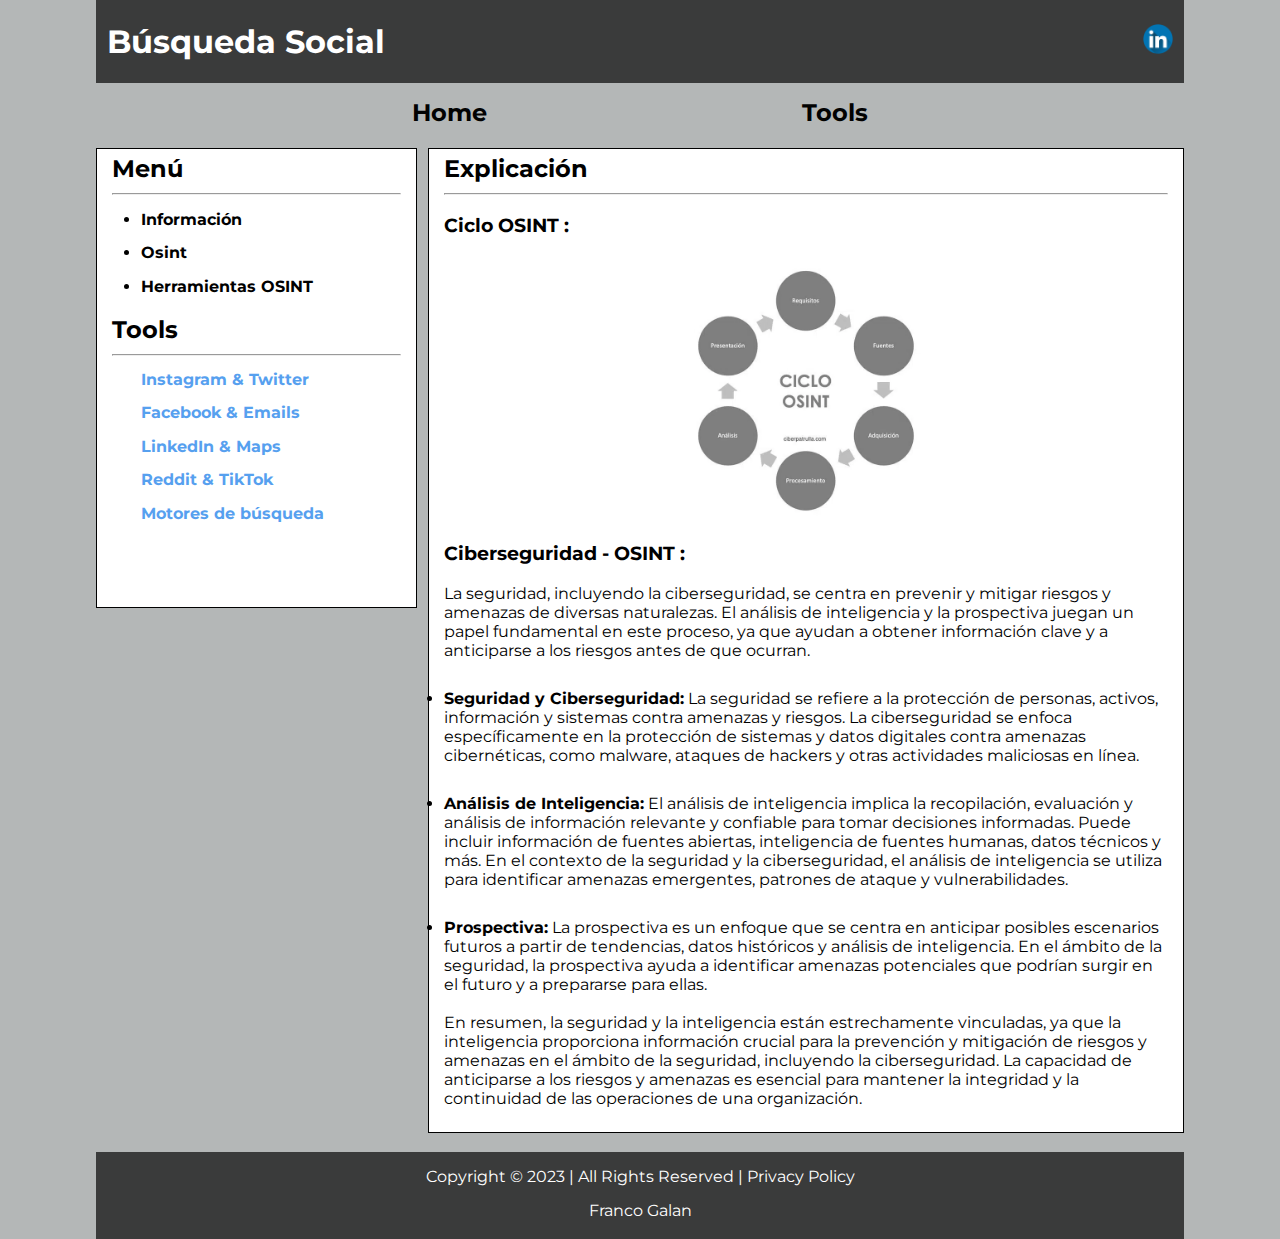
<file: index.html>
<!DOCTYPE html>
<html lang="en">
<head>
    <meta charset="UTF-8">
    <meta name="viewport" content="width=device-width, initial-scale=1.0">
    <link rel="stylesheet" href="src/style/style_index.css">
    <link rel="icon" type="image/jpg" href="src/img/favicon.jpg"/>
    <title>Home - Información OSINT (busqueda social)</title>
    <link rel="preconnect" href="https://fonts.googleapis.com">
<link rel="preconnect" href="https://fonts.gstatic.com" crossorigin>
<link href="https://fonts.googleapis.com/css2?family=Montserrat&display=swap" rel="stylesheet">
</head>
<body>
    <header class="cabecera">
        <h1>Búsqueda Social</h1> 
        <a href="https://www.linkedin.com/in/franco-galan-def/" target="_blank"><img src="src/img/linke.png" alt="LinkedIn"></a>
    
    </header>
    
    <main class="principal">
        <nav class="navegacion">
            <li class="navegacion__item"><a href="index.html">Home</a></li>
            <li class="navegacion__item"><a href="tools_ig_tw.html">Tools</a></li>
        </nav>
        <div class="divisor">
        <section class="indice">
            <h2 class="texto">Menú</h2><hr>
            <ul>
                <li><a href="index.html">Información</a></li>
                <li><a href="osint.html">Osint</a></li>
                <li><a href="herramientas.html">Herramientas OSINT</a></li>
            </ul><br>
            <h2 class="texto">Tools</h2><hr>
            <ul class="toolsMenu">
                <li><a href="tools_ig_tw.html">Instagram & Twitter</a></li>
                <li><a href="tools_fb_email.html">Facebook & Emails</a></li>
                <li><a href="tools_linkedin_maps.html">LinkedIn & Maps</a></li>
                <li><a href="tools_reddit_tiktok.html">Reddit & TikTok</a></li>
                <li><a href="tools_motor_busqueda.html">Motores de búsqueda</a></li><br>
            </ul>
        </section>
        <section class="contenido">
            <h2 class="texto">Explicación</h2><hr>
            <br>
            <h3>Ciclo OSINT :</h3><br>
            <img src="src/img/Fases-ciclo-de-inteligencia-OSINT.webp" alt="CicloOsint">
                <br>
            
                <h3>Ciberseguridad - OSINT :</h3>
                <br>
                <p>La seguridad, incluyendo la ciberseguridad, se centra en prevenir y mitigar riesgos y amenazas de diversas naturalezas. El análisis de inteligencia y la prospectiva juegan un papel fundamental en este proceso, ya que ayudan a obtener información clave y a anticiparse a los riesgos antes de que ocurran.</p>
                <br>
                <li><strong>Seguridad y Ciberseguridad:</strong> La seguridad se refiere a la protección de personas, activos, información y sistemas contra amenazas y riesgos. La ciberseguridad se enfoca específicamente en la protección de sistemas y datos digitales contra amenazas cibernéticas, como malware, ataques de hackers y otras actividades maliciosas en línea.</li>
                <br>
                <li><strong>Análisis de Inteligencia:</strong> El análisis de inteligencia implica la recopilación, evaluación y análisis de información relevante y confiable para tomar decisiones informadas. Puede incluir información de fuentes abiertas, inteligencia de fuentes humanas, datos técnicos y más. En el contexto de la seguridad y la ciberseguridad, el análisis de inteligencia se utiliza para identificar amenazas emergentes, patrones de ataque y vulnerabilidades.</li>
                <br>
                <li><strong>Prospectiva:</strong> La prospectiva es un enfoque que se centra en anticipar posibles escenarios futuros a partir de tendencias, datos históricos y análisis de inteligencia. En el ámbito de la seguridad, la prospectiva ayuda a identificar amenazas potenciales que podrían surgir en el futuro y a prepararse para ellas.</li>
                <br>
                <p>En resumen,  la seguridad y la inteligencia están estrechamente vinculadas, ya que la inteligencia proporciona información crucial para la prevención y mitigación de riesgos y amenazas en el ámbito de la seguridad, incluyendo la ciberseguridad. La capacidad de anticiparse a los riesgos y amenazas es esencial para mantener la integridad y la continuidad de las operaciones de una organización.</p>
            <br>
        </section>
        </div>
    </main>
    <br>
    <footer class="pie__pagina">
        <p>Copyright © 2023 | All Rights Reserved | Privacy Policy</p>
        <p>Franco Galan</p>
        <br>
    </footer>
</body>
</html>
</file>
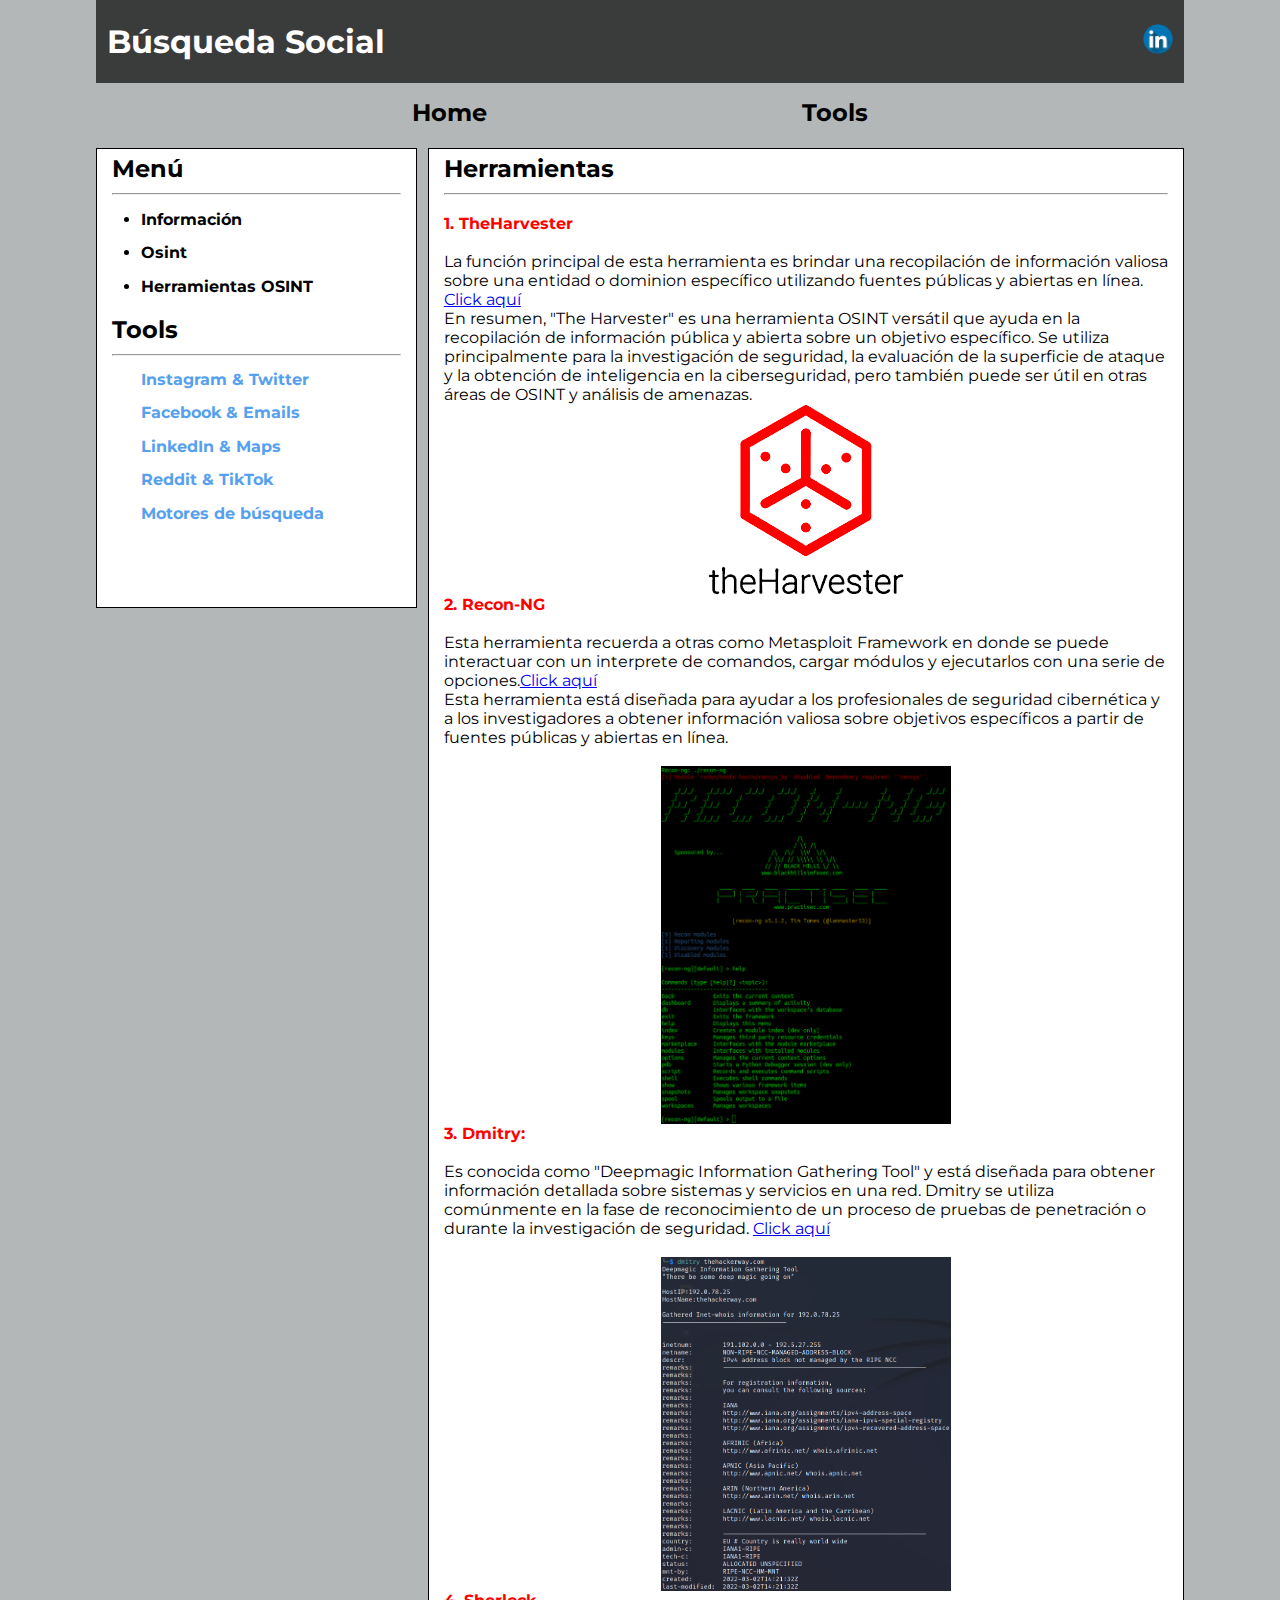
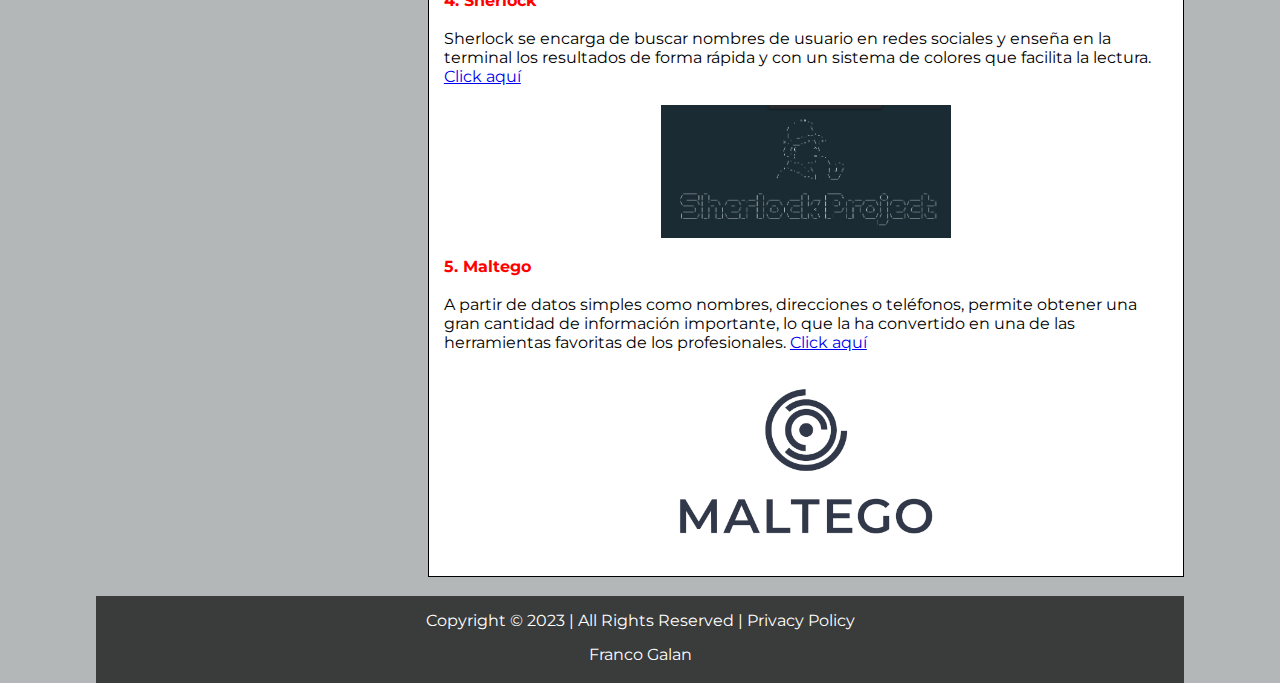
<file: herramientas.html>
<!DOCTYPE html>
<html lang="en">
<head>
    <meta charset="UTF-8">
    <meta name="viewport" content="width=device-width, initial-scale=1.0">
    <link rel="stylesheet" href="src/style/style_herramientas.css">
    <link rel="icon" type="image/jpg" href="src/img/favicon.jpg"/>
    <title>Home - Herramientas OSINT (busqueda social)</title>
    <link rel="preconnect" href="https://fonts.googleapis.com">
<link rel="preconnect" href="https://fonts.gstatic.com" crossorigin>
<link href="https://fonts.googleapis.com/css2?family=Montserrat&display=swap" rel="stylesheet">
</head>
<body>
    <header class="cabecera">
        <h1>Búsqueda Social</h1> 
        <a href="https://www.linkedin.com/in/franco-galan-def/" target="_blank"><img src="src/img/linke.png" alt="LinkedIn"></a>
    
    </header>
    
    <main class="principal">
        <nav class="navegacion">
            <li class="navegacion__item"><a href="index.html">Home</a></li>
            <li class="navegacion__item"><a href="tools_ig_tw.html">Tools</a></li>
        </nav>
        <div class="divisor">
        <section class="indice">
            <h2 class="texto">Menú</h2><hr>
            <ul>
                <li><a href="index.html">Información</a></li>
                <li><a href="osint.html">Osint</a></li>
                <li><a href="herramientas.html">Herramientas OSINT</a></li>
            </ul><br>
            <h2 class="texto">Tools</h2><hr>
            <ul class="toolsMenu">
                <li><a href="tools_ig_tw.html">Instagram & Twitter</a></li>
                <li><a href="tools_fb_email.html">Facebook & Emails</a></li>
                <li><a href="tools_linkedin_maps.html">LinkedIn & Maps</a></li>
                <li><a href="tools_reddit_tiktok.html">Reddit & TikTok</a></li>
                <li><a href="tools_motor_busqueda.html">Motores de búsqueda</a></li><br>
            </ul>
        </section>
        <section class="contenido">
            
            <h2 class="texto">Herramientas</h2><hr>
            <br>
            <!--hrt1-->
            <h4 style="color: rgb(255, 0, 0);">1. TheHarvester</h4>
            <br>
            <p>La función principal de esta herramienta es brindar una recopilación de información valiosa sobre una entidad o dominion específico utilizando fuentes públicas y abiertas en línea. <a href="https://github.com/laramies/theHarvester" target="_blank">Click aquí</a></p>
            <p>En resumen, "The Harvester" es una herramienta OSINT versátil que ayuda en la recopilación de información pública y abierta sobre un objetivo específico. Se utiliza principalmente para la investigación de seguridad, la evaluación de la superficie de ataque y la obtención de inteligencia en la ciberseguridad, pero también puede ser útil en otras áreas de OSINT y análisis de amenazas.</p>
            <img src="src/img/havester.png" alt="Recon-NG">
            <!--hrt2-->
            <h4 style="color: rgb(255, 0, 0);">2. Recon-NG</h4>
            <br>
            <p>Esta herramienta recuerda a otras como Metasploit Framework en donde se puede interactuar con un interprete de comandos, cargar módulos y ejecutarlos con una serie de opciones.<a href="https://github.com/lanmaster53/recon-ng" target="_blank">Click aquí</a></p>
            <p>Esta herramienta está diseñada para ayudar a los profesionales de seguridad cibernética y a los investigadores a obtener información valiosa sobre objetivos específicos a partir de fuentes públicas y abiertas en línea.</p><br>
            <img src="src/img/recon-ng.PNG" alt="recon-ng">
            <!--hrt3-->
            <h4 style="color: rgb(255, 0, 0);">3. Dmitry:</h4>
            <br>
            <p>Es conocida como "Deepmagic Information Gathering Tool" y está diseñada para obtener información detallada sobre sistemas y servicios en una red. Dmitry se utiliza comúnmente en la fase de reconocimiento de un proceso de pruebas de penetración o durante la investigación de seguridad. <a href="https://github.com/jaygreig86/dmitry" target="_blank">Click aquí</a></p><br>
            <img src="src/img/dmitry.png" alt="Dmitry">
            <!--hrt4-->
            <h4 style="color: rgb(255, 0, 0);">4. Sherlock</h4>
            <br>
            <p>Sherlock se encarga de buscar nombres de usuario en redes sociales y enseña en la terminal los resultados de forma rápida y con un sistema de colores que facilita la lectura. <a href="https://github.com/sherlock-project/sherlock" target="_blank">Click aquí</a></p><br>
            <img src="src/img/sherlock.jpg" alt="Sherlock">
            <br>
            <!--hrt5-->
            <h4 style="color: rgb(255, 0, 0);">5. Maltego</h4>
            <br>
            <p>A partir de datos simples como nombres, direcciones o teléfonos, permite obtener una gran cantidad de información importante, lo que la ha convertido en una de las herramientas favoritas de los profesionales. <a href="https://es.wikipedia.org/wiki/Maltego" target="_blank">Click aquí</a></p><br>
            <img src="src/img/maltego.png" alt="Maltego">
            <br>
            
        </section>
        </div>
    </main>
    <br>
    <footer class="pie__pagina">
        <p>Copyright © 2023 | All Rights Reserved | Privacy Policy</p>
        <p>Franco Galan</p>
        <br>
    </footer>
</body>
</html>
</file>
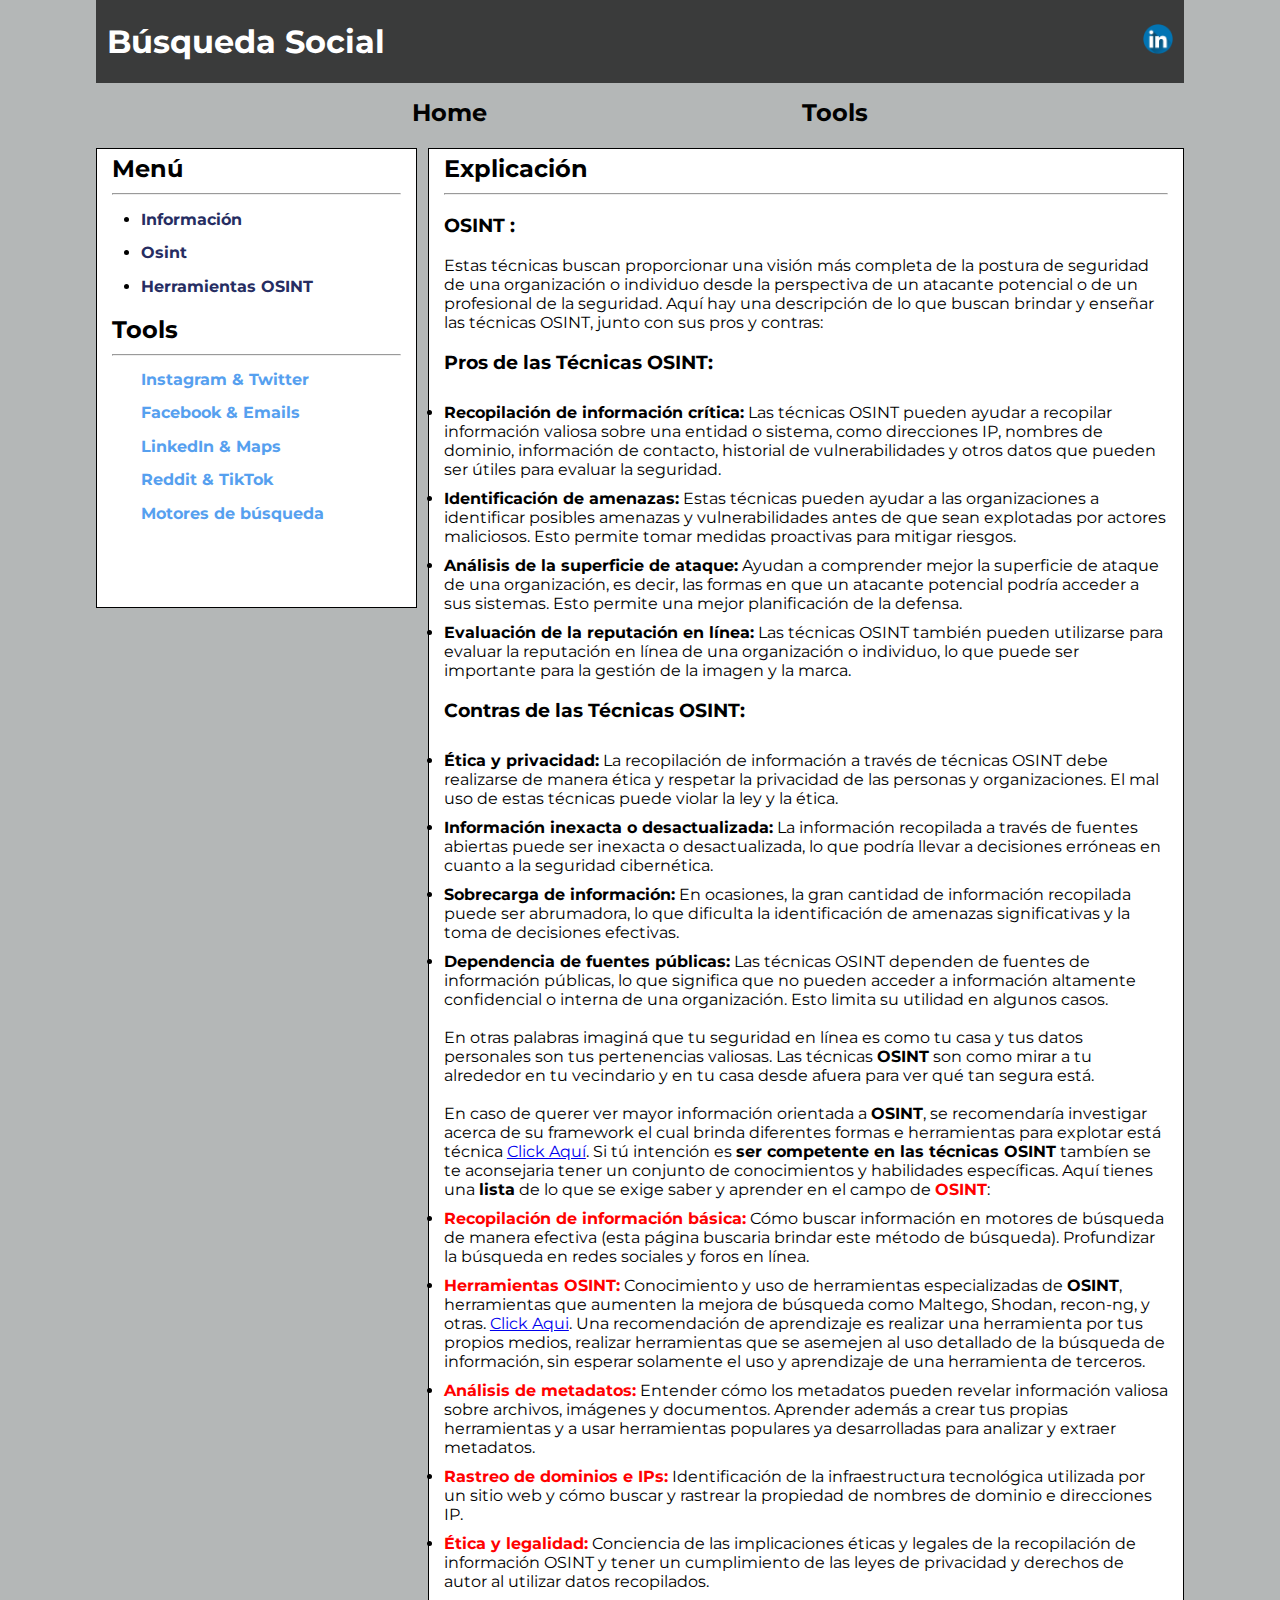
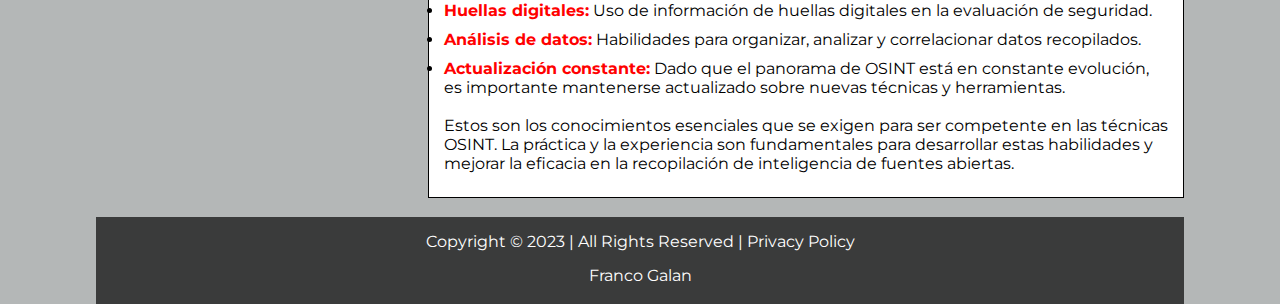
<file: osint.html>
<!DOCTYPE html>
<html lang="en">
<head>
    <meta charset="UTF-8">
    <meta name="viewport" content="width=device-width, initial-scale=1.0">
    <link rel="stylesheet" href="src/style/style_osint.css">
    <link rel="icon" type="image/jpg" href="src/img/favicon.jpg"/>
    <title>Home - OSINT explicación (busqueda social)</title>
    <link rel="preconnect" href="https://fonts.googleapis.com">
<link rel="preconnect" href="https://fonts.gstatic.com" crossorigin>
<link href="https://fonts.googleapis.com/css2?family=Montserrat&display=swap" rel="stylesheet">
</head>
<body>
    <header class="cabecera">
        <h1>Búsqueda Social</h1> 
        <a href="https://www.linkedin.com/in/franco-galan-def/" target="_blank"><img src="src/img/linke.png" alt="LinkedIn"></a>
    
    </header>
    
    <main class="principal">
        <nav class="navegacion">
            <li class="navegacion__item"><a href="index.html">Home</a></li>
            <li class="navegacion__item"><a href="tools_ig_tw.html">Tools</a></li>
        </nav>
        <div class="divisor">
        <section class="indice">
            <h2 class="texto">Menú</h2><hr>
            <ul>
                <li><a href="index.html">Información</a></li>
                <li><a href="osint.html">Osint</a></li>
                <li><a href="herramientas.html">Herramientas OSINT</a></li>
            </ul><br>
            <h2 class="texto">Tools</h2><hr>
                <ul class="toolsMenu">
                    <li><a href="tools_ig_tw.html">Instagram & Twitter</a></li>
                    <li><a href="tools_fb_email.html">Facebook & Emails</a></li>
                    <li><a href="tools_linkedin_maps.html">LinkedIn & Maps</a></li>
                    <li><a href="tools_reddit_tiktok.html">Reddit & TikTok</a></li>
                    <li><a href="tools_motor_busqueda.html">Motores de búsqueda</a></li><br>
                </ul>
        </section>
        <section class="contenido">
            <h2 class="texto">Explicación</h2><hr>
            <br>
            <h3>OSINT :</h3><br>
            <p> Estas técnicas buscan proporcionar una visión más completa de la postura de seguridad de una organización o individuo desde la perspectiva de un atacante potencial o de un profesional de la seguridad. Aquí hay una descripción de lo que buscan brindar y enseñar las técnicas OSINT, junto con sus pros y contras:</p>
            <br>
            <h3>Pros de las Técnicas OSINT:</h3><br>
            <li><b>Recopilación de información crítica:</b> Las técnicas OSINT pueden ayudar a recopilar información valiosa sobre una entidad o sistema, como direcciones IP, nombres de dominio, información de contacto, historial de vulnerabilidades y otros datos que pueden ser útiles para evaluar la seguridad.</li>
            <li><b>Identificación de amenazas:</b> Estas técnicas pueden ayudar a las organizaciones a identificar posibles amenazas y vulnerabilidades antes de que sean explotadas por actores maliciosos. Esto permite tomar medidas proactivas para mitigar riesgos.</li>
            <li><b>Análisis de la superficie de ataque:</b> Ayudan a comprender mejor la superficie de ataque de una organización, es decir, las formas en que un atacante potencial podría acceder a sus sistemas. Esto permite una mejor planificación de la defensa.</li>
            <li><strong>Evaluación de la reputación en línea:</strong> Las técnicas OSINT también pueden utilizarse para evaluar la reputación en línea de una organización o individuo, lo que puede ser importante para la gestión de la imagen y la marca.</li>
            <br>
            <h3>Contras de las Técnicas OSINT:</h3><br>
            <li><b>Ética y privacidad:</b> La recopilación de información a través de técnicas OSINT debe realizarse de manera ética y respetar la privacidad de las personas y organizaciones. El mal uso de estas técnicas puede violar la ley y la ética.</li>
            <li><b>Información inexacta o desactualizada:</b> La información recopilada a través de fuentes abiertas puede ser inexacta o desactualizada, lo que podría llevar a decisiones erróneas en cuanto a la seguridad cibernética.</li>
            <li><b>Sobrecarga de información:</b> En ocasiones, la gran cantidad de información recopilada puede ser abrumadora, lo que dificulta la identificación de amenazas significativas y la toma de decisiones efectivas.</li>
            <li><b>Dependencia de fuentes públicas:</b> Las técnicas OSINT dependen de fuentes de información públicas, lo que significa que no pueden acceder a información altamente confidencial o interna de una organización. Esto limita su utilidad en algunos casos.</li>
            <br>
            <p>En otras palabras imaginá que tu seguridad en línea es como tu casa y tus datos personales son tus pertenencias valiosas. Las técnicas <b>OSINT</b> son como mirar a tu alrededor en tu vecindario y en tu casa desde afuera para ver qué tan segura está.</p><br>
            <p>En caso de querer ver mayor información orientada a <b>OSINT</b>, se recomendaría investigar acerca de su framework el cual brinda diferentes formas e herramientas para explotar está técnica <a href="https://osintframework.com/" target="_blank">Click Aquí</a>. Si tú intención es <b>ser competente en las técnicas OSINT</b> tambíen se te aconsejaria tener un conjunto de conocimientos y habilidades específicas. Aquí tienes una <b>lista</b> de lo que se exige saber y aprender en el campo de <b style="color: rgb(255, 0, 0);">OSINT</b>:</p>
            
            <li><b style="color: rgb(255, 0, 0);">Recopilación de información básica:</b> Cómo buscar información en motores de búsqueda de manera efectiva (esta página buscaria brindar este método de búsqueda). Profundizar la búsqueda en redes sociales y foros en línea. </li>
            <li><b style="color: rgb(255, 0, 0);">Herramientas OSINT:</b> Conocimiento y uso de herramientas especializadas de <b>OSINT</b>, herramientas que aumenten la mejora de búsqueda como Maltego, Shodan, recon-ng, y otras. <a href="https://geekflare.com/es/osint-tools/" target="_blank">Click Aqui</a>. Una recomendación de aprendizaje es realizar una herramienta por tus propios medios, realizar herramientas que se asemejen al uso detallado de la búsqueda de información, sin esperar solamente el uso y aprendizaje de una herramienta de terceros. </li>
            <li><b style="color: rgb(255, 0, 0);">Análisis de metadatos:</b> Entender cómo los metadatos pueden revelar información valiosa sobre archivos, imágenes y documentos. Aprender además a crear tus propias herramientas y a usar herramientas populares ya desarrolladas para analizar y extraer metadatos.</li>
            <li><b style="color: rgb(255, 0, 0);">Rastreo de dominios e IPs:</b> Identificación de la infraestructura tecnológica utilizada por un sitio web y cómo buscar y rastrear la propiedad de nombres de dominio e direcciones IP. </li>
            <li><b style="color: rgb(255, 0, 0);">Ética y legalidad:</b> Conciencia de las implicaciones éticas y legales de la recopilación de información OSINT y tener un cumplimiento de las leyes de privacidad y derechos de autor al utilizar datos recopilados.</li>
            <li><b style="color: rgb(255, 0, 0);">Huellas digitales:</b> Uso de información de huellas digitales en la evaluación de seguridad. </li>
            <li><b style="color: rgb(255, 0, 0);">Análisis de datos:</b> Habilidades para organizar, analizar y correlacionar datos recopilados.</li>
            <li><b style="color: rgb(255, 0, 0);">Actualización constante:</b> Dado que el panorama de OSINT está en constante evolución, es importante mantenerse actualizado sobre nuevas técnicas y herramientas.</li>
            <br>
            <p>Estos son los conocimientos esenciales que se exigen para ser competente en las técnicas OSINT. La práctica y la experiencia son fundamentales para desarrollar estas habilidades y mejorar la eficacia en la recopilación de inteligencia de fuentes abiertas.</p>
            <br>
        </section>
        </div>
    <br>
    </main>
    
    <footer class="pie__pagina">
        <p>Copyright © 2023 | All Rights Reserved | Privacy Policy</p>
        <p>Franco Galan</p>
        <br>
    </footer>
</body>
</html>
</file>
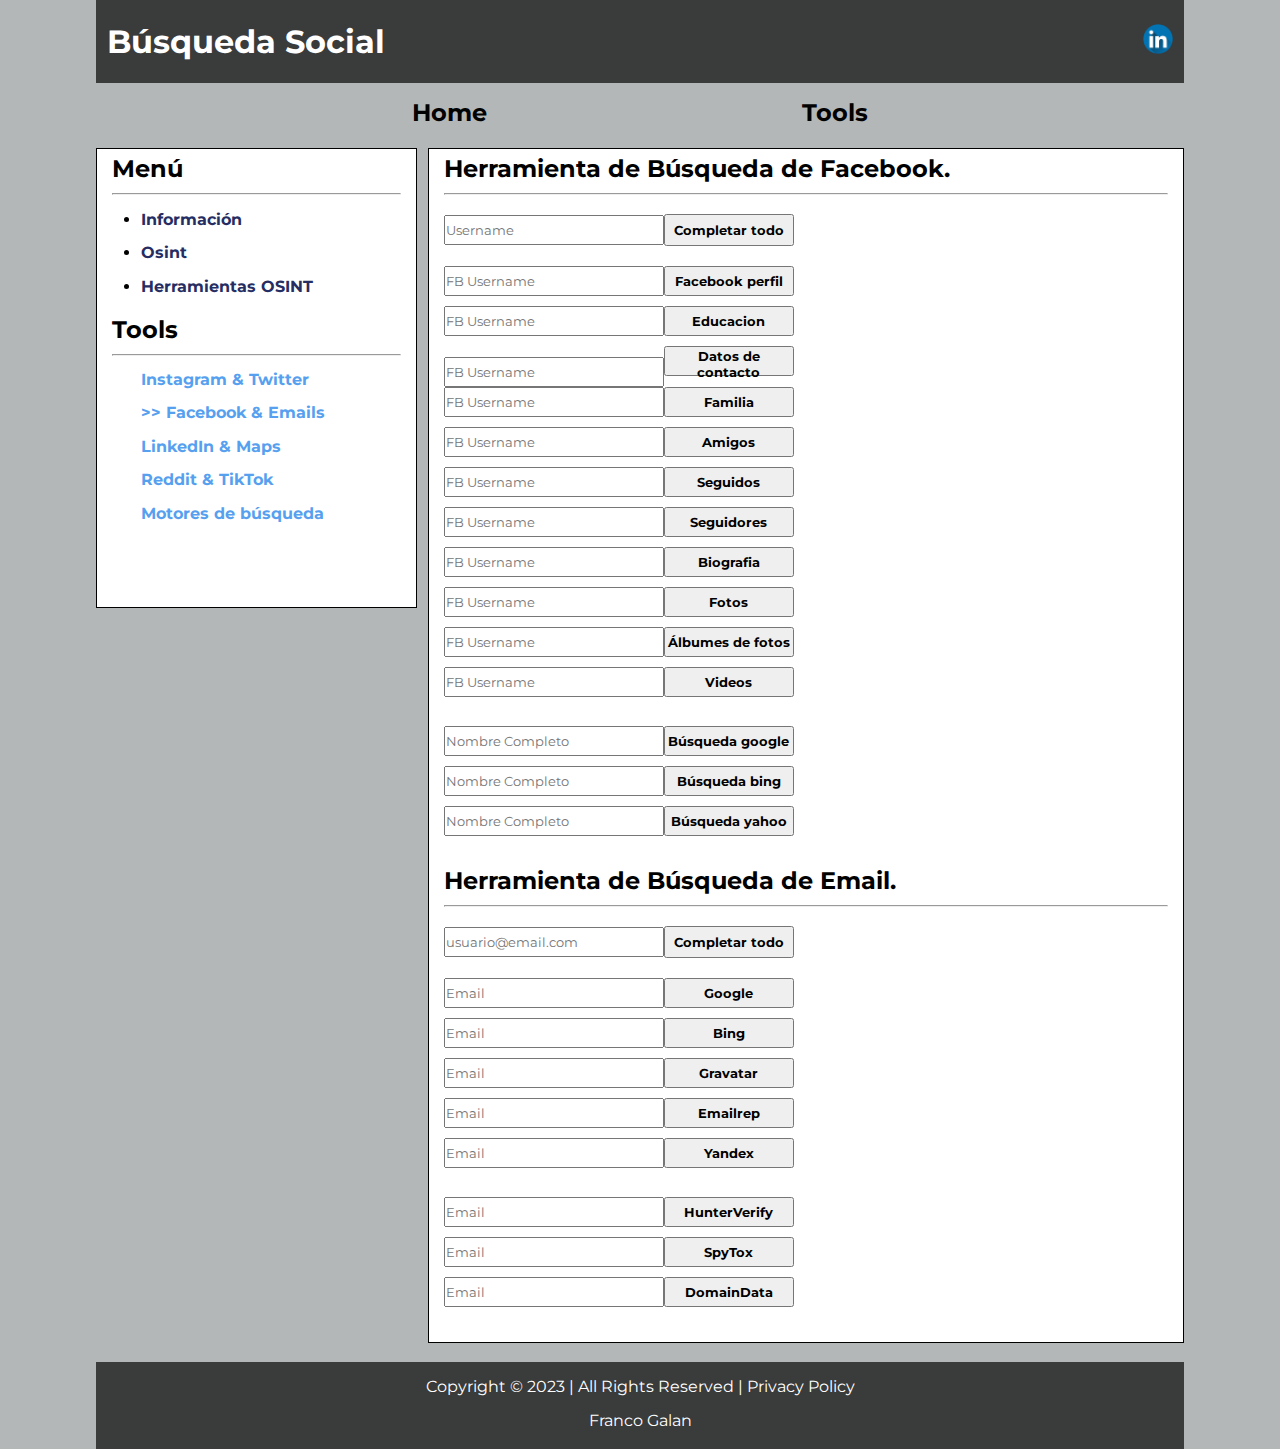
<file: tools_fb_email.html>
<!DOCTYPE html>
<html lang="en">
<head>
    <meta charset="UTF-8">
    <meta name="viewport" content="width=device-width, initial-scale=1.0">
    <link rel="stylesheet" href="src/style/tools.css">
    <link rel="icon" type="image/jpg" href="src/img/favicon.jpg"/>
    <title>Tools - Facebook y Emails (busqueda social)</title>
    <link rel="preconnect" href="https://fonts.googleapis.com">
<link rel="preconnect" href="https://fonts.gstatic.com" crossorigin>
<link href="https://fonts.googleapis.com/css2?family=Montserrat&display=swap" rel="stylesheet">
</head>
<body>
    <header class="cabecera">
        <h1>Búsqueda Social</h1> 
        <a href="https://www.linkedin.com/in/franco-galan-def/" target="_blank"><img src="src/img/linke.png" alt="LinkedIn"></a>
    
    </header>
    
    <main class="principal">
        <nav class="navegacion">
            <li class="navegacion__item"><a href="index.html">Home</a></li>
            <li class="navegacion__item"><a href="tools_ig_tw.html">Tools</a></li>
        </nav>
        <div class="divisor">
            <section class="indice">
                <h2 class="texto">Menú</h2><hr>
                <ul>
                    <li><a href="index.html">Información</a></li>
                <li><a href="osint.html">Osint</a></li>
                <li><a href="herramientas.html">Herramientas OSINT</a></li>
                    <br>
                </ul>
                <h2 class="texto">Tools</h2><hr>
                <ul class="toolsMenu">
                    <li><a href="tools_ig_tw.html">Instagram & Twitter</a></li>
                    <li><a href="tools_fb_email.html">>> Facebook & Emails</a></li>
                    <li><a href="tools_linkedin_maps.html">LinkedIn & Maps</a></li>
                    <li><a href="tools_reddit_tiktok.html">Reddit & TikTok</a></li>
                    <li><a href="tools_motor_busqueda.html">Motores de búsqueda</a></li><br>
                </ul>
            </section>
        <section class="contenido">
            <!-----Facebook----->
        <h2 class="texto">Herramienta de Búsqueda de Facebook.</h2><hr><br>
        <form action="" method="" class="forms">
        <div class="busqueda_completa"><!--completa casilleros-->
        <input type="text" id="autocompletarFb" placeholder="Username" title="All"><button id="btn_autocompletar_fb">Completar todo</button> <!--Boton All-->
        </div>

    <div class="red_search">
    <!--Nombre de usuario Facebook-->
    <input type="text"  id="fbPerfil" placeholder="FB Username" title="UsuarioFacebook"><button id="btn_perfil_fb" class="botones">Facebook perfil</button><br>
    <!--Educacion-->
    <input type="text" id="fbEducacion" placeholder="FB Username" title=""><button id="btn_busqueda_educacion" class="botones">Educacion</button><br>
    <!--Datos de contacto-->
    <input type="text" id="fbDatosContacto" placeholder="FB Username" title=""><button id="btn_busqueda_dato_de_contacto" class="botones">Datos de contacto</button><br>
    <!--Familia-->
    <input type="text" id="fbFamilia" placeholder="FB Username" title=""><button id="btn_busqueda_familia" class="botones">Familia</button><br>
    <!--Amigos-->
    <input type="text" id="fbAmigos" placeholder="FB Username" title=""><button id="btn_busqueda_amigosfb" class="botones">Amigos</button><br>
    <!--Seguidos-->
    <input type="text" id="fbSeguidos" placeholder="FB Username" title=""><button id="btn_busqueda_seguidosfb" class="botones">Seguidos</button><br>
    <!--Seguidos-->
    <input type="text" id="fbSeguidores" placeholder="FB Username" title=""><button id="btn_busqueda_seguidoresfb" class="botones">Seguidores</button><br>
    <!--Biografia-->
    <input type="text" id="fbBiografia" placeholder="FB Username" title=""><button id="btn_busqueda_biografia" class="botones">Biografia</button><br>
    <!--Fotos-->
    <input type="text" id="fbFotos" placeholder="FB Username" title=""><button id="btn_busqueda_fotos" class="botones">Fotos</button><br>
    <!--Albunes de fotos-->
    <input type="text" id="fbAlbumFotos" placeholder="FB Username" title=""><button id="btn_busqueda_album_fotos" class="botones">Álbumes de fotos</button><br>
    <!--Videos-->
    <input type="text" id="fbVideos" placeholder="FB Username" title=""><button id="btn_busqueda_videosfb" class="botones">Videos</button><br>

    <!--Nombre de usuario Facebook (nombre completo)--><br>
    <input type="text"  id="fbPerfilGoogle" placeholder="Nombre Completo" title="UsuarioFacebook"><button id="btn_perfil_fb_google" class="botones">Búsqueda google</button><br>
    <!--Nombre de usuario Facebook (nombre completo busqueda Bing)-->
    <input type="text"  id="fbPerfilBing" placeholder="Nombre Completo" title="UsuarioFacebook"><button id="btn_perfil_fb_bing" class="botones">Búsqueda bing</button><br>
    <!--Nombre de usuario Facebook (nombre completo busqueda Yahoo)-->
    <input type="text"  id="fbPerfilYahoo" placeholder="Nombre Completo" title="UsuarioFacebook"><button id="btn_perfil_fb_yahoo" class="botones">Búsqueda yahoo</button><br>
    
    </div>
        </form>
            <!--Email-->
        <h2 class="texto">Herramienta de Búsqueda de Email.</h2><hr><br>
        <form action="" method="" class="forms">
        <div class="busqueda_completa"><!--completa casilleros-->
        <input type="text" id="autocompletarEmail" placeholder="usuario@email.com" title="All"><button id="btn_autocompletar_email">Completar todo</button> <!--Boton All-->
        </div>

    <div class="red_search">
        <!--Google-->
        <input type="text"  id="emailGoogle" placeholder="Email" title="emailSearch"><button id="btn_buscar_email_google" class="botones">Google</button><br>
        <!--Bing-->
        <input type="text" id="emailBing" placeholder="Email" title="emailSearch"><button id="btn_buscar_email_bing" class="botones">Bing</button><br>
        <!--Gravatar-->
        <input type="text" id="emailGravatar" placeholder="Email" title="emailSearch"><button id="btn_buscar_email_gravatar" class="botones">Gravatar</button><br>
        <!--Emailrep-->
        <input type="text" id="emailEmailrep" placeholder="Email" title="emailSearch"><button id="btn_buscar_email_emailrep" class="botones">Emailrep</button><br>
        <!--Yandex-->
        <input type="text" id="emailYandex" placeholder="Email" title="emailSearch"><button id="btn_buscar_email_yandex" class="botones">Yandex</button><br><br>
        <!--HunterVerify-->
        <input type="text" id="emailHunterVerify" placeholder="Email" title="emailSearch"><button id="btn_buscar_email_hunterVerify" class="botones">HunterVerify</button><br>
        <!--emailSpyTox-->
        <input type="text" id="emailSpyTox" placeholder="Email" title="emailSearch"><button id="btn_buscar_email_spytox" class="botones">SpyTox</button><br>
        <!--domainData-->
        <input type="text" id="emailDomainData" placeholder="Email" title="emailSearch"><button id="btn_buscar_email_domaindata" class="botones">DomainData</button><br>
    
    </div></form>
    </section>
    </main>
<br>
    <footer class="pie__pagina">
        <p>Copyright © 2023 | All Rights Reserved | Privacy Policy</p>
        <p>Franco Galan</p>
        <br>
    </footer>
    <script src="src/js/all_input_tools_fb_email.js"></script>
    <script src="src/js/botones_tools_fb_email.js"></script>
</body>
</html>
</file>
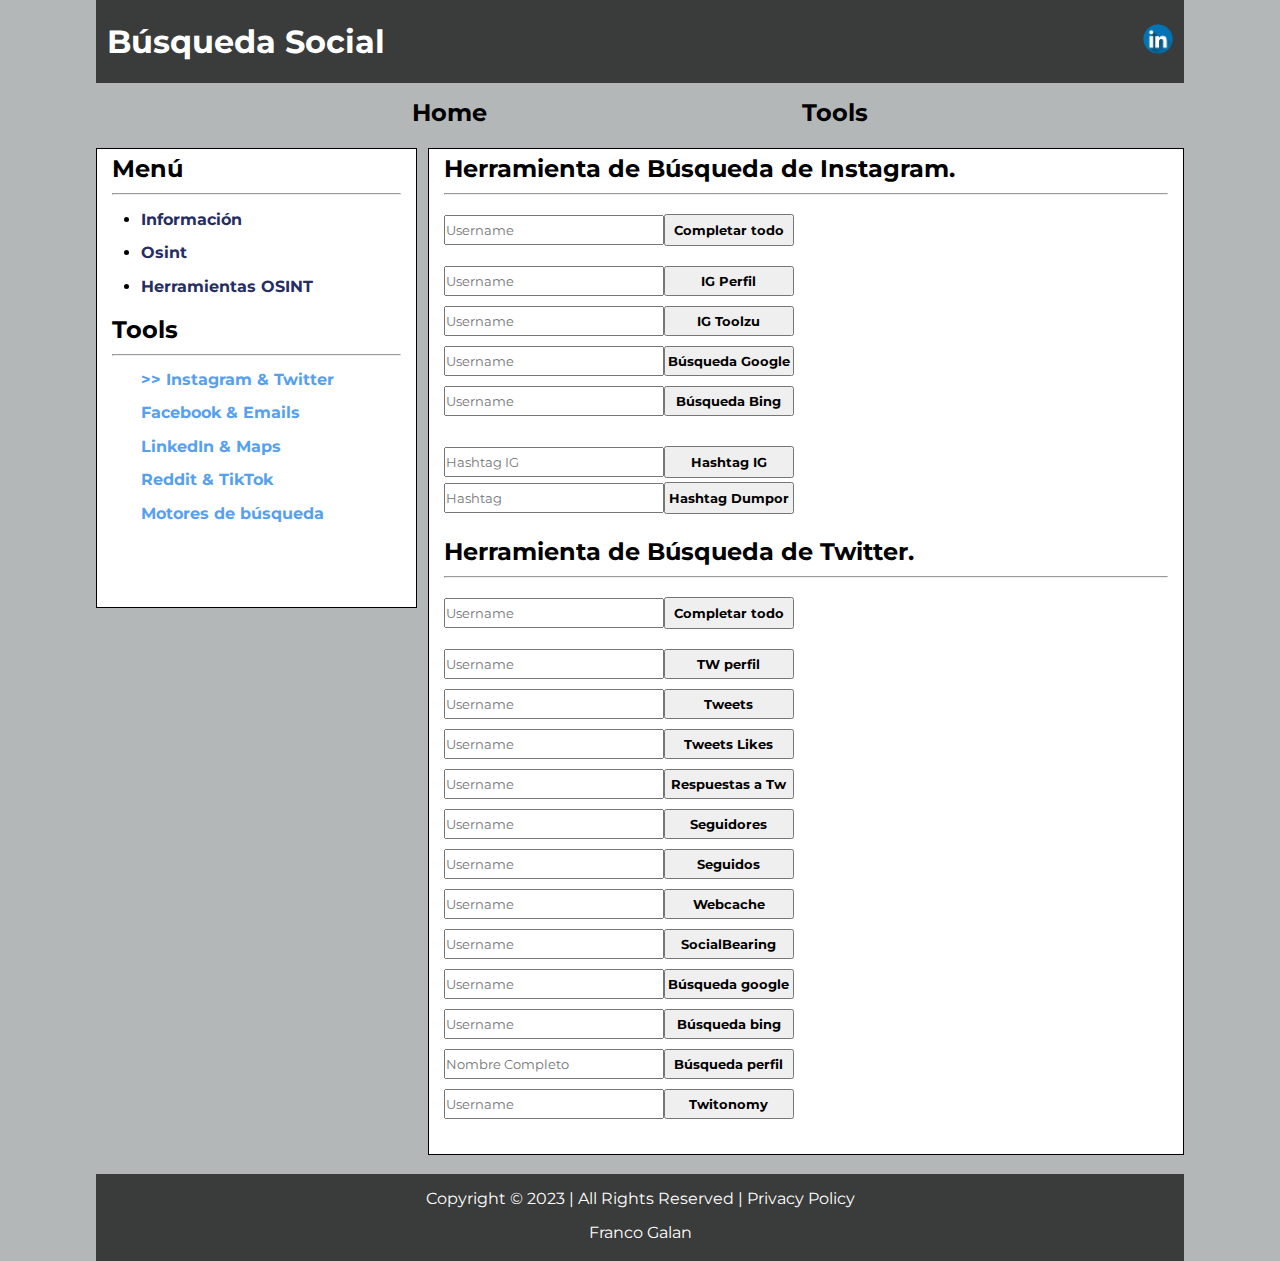
<file: tools_ig_tw.html>
<!DOCTYPE html>
<html lang="en">
<head>
    <meta charset="UTF-8">
    <meta name="viewport" content="width=device-width, initial-scale=1.0">
    <link rel="stylesheet" href="src/style/tools.css">
    <link rel="icon" type="image/jpg" href="src/img/favicon.jpg"/>
    <title>Tools - Instagram y Twitter (busqueda social)</title>
    <link rel="preconnect" href="https://fonts.googleapis.com">
<link rel="preconnect" href="https://fonts.gstatic.com" crossorigin>
<link href="https://fonts.googleapis.com/css2?family=Montserrat&display=swap" rel="stylesheet">
</head>
<body>
    <header class="cabecera">
        <h1>Búsqueda Social</h1> 
        <a href="https://www.linkedin.com/in/franco-galan-def/" target="_blank"><img src="src/img/linke.png" alt="LinkedIn"></a>
    
    </header>
    
    <main class="principal">
        <nav class="navegacion">
            <li class="navegacion__item"><a href="index.html">Home</a></li>
            <li class="navegacion__item"><a href="tools_ig_tw.html">Tools</a></li>
        </nav>
        <div class="divisor">
        <section class="indice">
            <h2 class="texto">Menú</h2><hr>
            <ul>
                <li><a href="index.html">Información</a></li>
                <li><a href="osint.html">Osint</a></li>
                <li><a href="herramientas.html">Herramientas OSINT</a></li>
                <br>
            </ul>
            <h2 class="texto">Tools</h2><hr>
            <ul class="toolsMenu">
                <li><a href="tools_ig_tw.html">>> Instagram & Twitter</a></li>
                <li><a href="tools_fb_email.html">Facebook & Emails</a></li>
                <li><a href="tools_linkedin_maps.html">LinkedIn & Maps</a></li>
                <li><a href="tools_reddit_tiktok.html">Reddit & TikTok</a></li>
                <li><a href="tools_motor_busqueda.html">Motores de búsqueda</a></li><br>
            </ul>
        </section>
        <section class="contenido">
            <!-----Instagram----->
            <h2 class="texto">Herramienta de Búsqueda de Instagram.</h2><hr><br>
            <form action="" method="" class="forms">
                <div class="busqueda_completa">
                <input type="text" id="autocompletarIg" placeholder="Username" title="All"><button id="btn_autocompletar_ig">Completar todo</button> <!--Boton All-->
                </div>

                <div class="red_search">
                <!--Ig-->
                <input type="text"  id="igPerfil" placeholder="Username" title="UsuarioIg"><button id="btn_perfil_ig" class="botones">IG Perfil</button><br>
                <!--Toolzu-->
                <input type="text" id="igToolzu"placeholder="Username" title=""><button id="btn_perfil_toolzu" class="botones">IG Toolzu</button><br>
                <!--Busqueda google-->
                <input type="text" id="busquedaGoogle" placeholder="Username" title=""><button id="btn_busqueda_google" class="botones">Búsqueda Google</button><br>
                <!--Busqueda bing-->
                <input type="text" id="busquedaBing" placeholder="Username" title=""><button id="btn_busqueda_bing" class="botones">Búsqueda Bing</button>
                </div>

                <div class="hasht">
                <!--Hashtag IG-->
                <input type="text" id="hashIg" placeholder="Hashtag IG" title="HashtagIG"><button id="btn_hashtag_ig" class="botones">Hashtag IG</button><br>
                <!--Hashtag Dumpor-->
                <input type="text" id="hashDumpor" placeholder="Hashtag" title="HashtagDumpor"><button id="btn_hashtag_dumport" class="botones">Hashtag Dumpor</button>    
            </div>
            </form><br>
            <!-----Twitter----->
            <h2 class="texto">Herramienta de Búsqueda de Twitter.</h2><hr><br>
            <form action="" method="" class="forms">
                <div class="busqueda_completa">
                <input type="text" id="autocompletarTw" placeholder="Username" title="All"><button id="btn_autocompletar_tw">Completar todo</button> <!--Boton All-->
                </div>

                <div class="red_search">
                <!--Twitter-->
                <input type="text"  id="twPerfil" placeholder="Username" title="UsuarioTw"><button id="btn_perfil_tw" class="botones">TW perfil</button><br>
                <!--Tweets-->
                <input type="text" id="tweets" placeholder="Username" title=""><button id="btn_tweets" class="botones">Tweets</button><br>
                <!--Tweets Likeados-->
                <input type="text" id="twLike" placeholder="Username" title=""><button id="btn_busqueda_likes_Tw" class="botones">Tweets Likes</button><br>
                <!--Respuestas a Tweets-->
                <input type="text" id="twRespuestas" placeholder="Username" title=""><button id="btn_busqueda_respuestas_Tw" class="botones">Respuestas a Tw</button><br>
                <!--Busqueda Seguidores-->
                <input type="text" id="twSeguidores" placeholder="Username" title=""><button id="btn_busqueda_seguidores_Tw" class="botones">Seguidores</button><br>
                <!--Busqueda Seguidos-->
                <input type="text" id="twSeguidos" placeholder="Username" title=""><button id="btn_busqueda_seguidos_Tw" class="botones">Seguidos</button><br>
                <!--WebCache-->
                <input type="text" id="twWebCache" placeholder="Username" title=""><button id="btn_busqueda_webCache_Tw" class="botones">Webcache</button><br>
                <!--SocialBearing-->
                <input type="text" id="twSocialBearing" placeholder="Username" title=""><button id="btn_busqueda_socialBearing_Tw" class="botones">SocialBearing</button><br>
                <!--Google búsqueda-->
                <input type="text" id="twGoogle" placeholder="Username" title=""><button id="btn_busqueda_google_Tw" class="botones">Búsqueda google</button><br>
                <!--Bing búsqueda-->
                <input type="text" id="twBing" placeholder="Username" title=""><button id="btn_busqueda_bing_Tw" class="botones">Búsqueda bing</button><br>
                <!--Nombre Real-->
                <input type="text" id="twMombreReal" placeholder="Nombre Completo" title=""><button id="btn_busqueda_nombreCompleto_Tw" class="botones">Búsqueda perfil</button><br>
                <!--Twitonomy-->
                <input type="text" id="twTwitonomy" placeholder="Username" title=""><button id="btn_busqueda_twitonomy_Tw" class="botones">Twitonomy</button><br>
                </div>
            </form>
        </section>
        </div>
    </main>
<br>
    <footer class="pie__pagina">
        <p>Copyright © 2023 | All Rights Reserved | Privacy Policy</p>
        <p>Franco Galan</p>
        <br>
    </footer>
    <script src="src/js/all_input_tools_ig_tw.js"></script>
    <script src="src/js/botones_tools_ig_tw.js"></script>
</body>
</html>
</file>
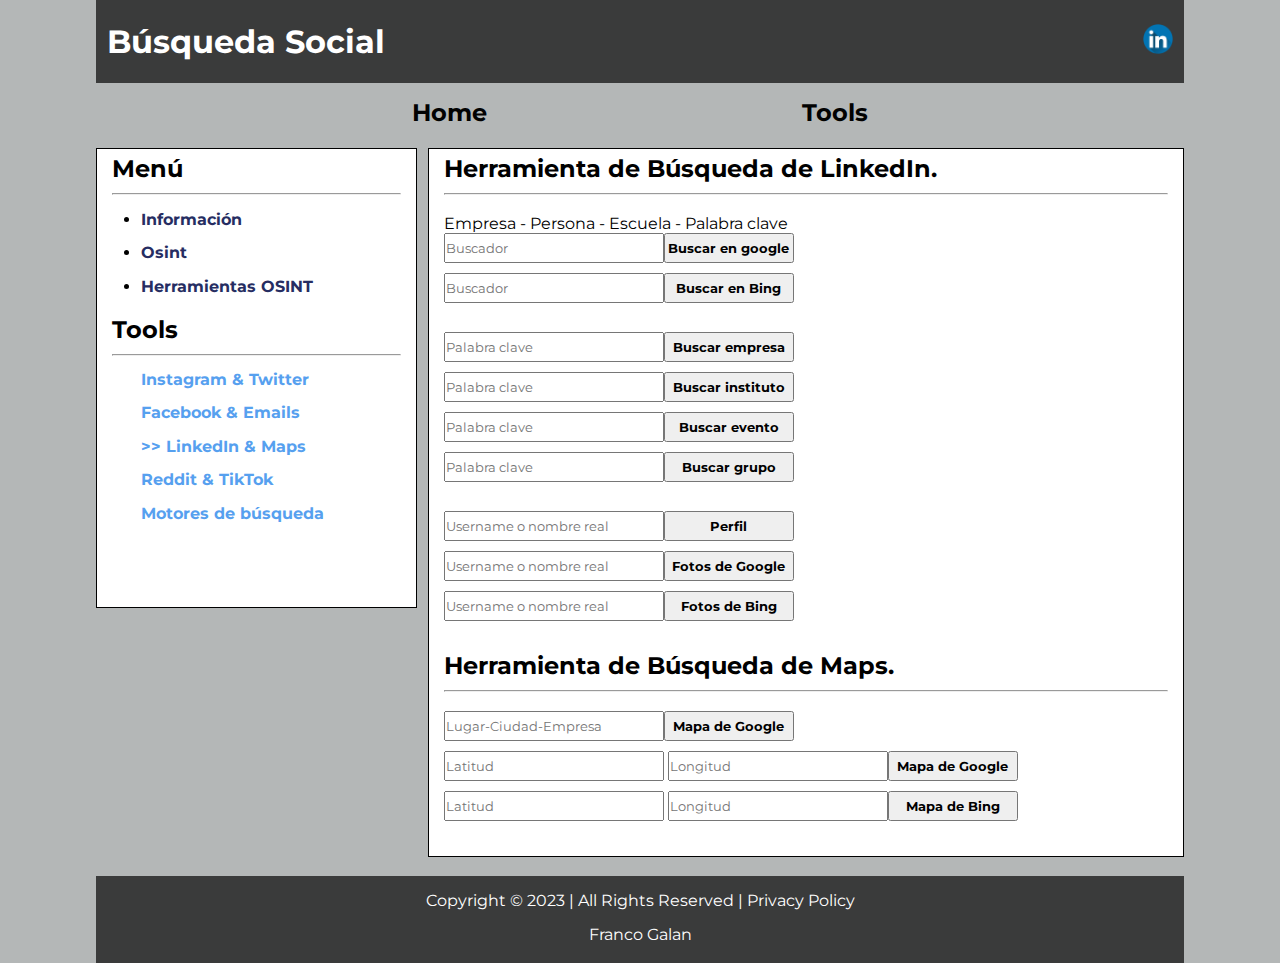
<file: tools_linkedin_maps.html>
<!DOCTYPE html>
<html lang="en">
<head>
    <meta charset="UTF-8">
    <meta name="viewport" content="width=device-width, initial-scale=1.0">
    <link rel="stylesheet" href="src/style/tools.css">
    <link rel="icon" type="image/jpg" href="src/img/favicon.jpg"/>
    <title>Tools - Facebook y Emails (busqueda social)</title>
    <link rel="preconnect" href="https://fonts.googleapis.com">
<link rel="preconnect" href="https://fonts.gstatic.com" crossorigin>
<link href="https://fonts.googleapis.com/css2?family=Montserrat&display=swap" rel="stylesheet">
</head>
<body>
    <header class="cabecera">
        <h1>Búsqueda Social</h1> 
        <a href="https://www.linkedin.com/in/franco-galan-def/" target="_blank"><img src="src/img/linke.png" alt="LinkedIn"></a>
    
    </header>
    
    <main class="principal">
        <nav class="navegacion">
            <li class="navegacion__item"><a href="index.html">Home</a></li>
            <li class="navegacion__item"><a href="tools_ig_tw.html">Tools</a></li>
        </nav>
        <div class="divisor">
            <section class="indice">
                <h2 class="texto">Menú</h2><hr>
                <ul>
                    <li><a href="index.html">Información</a></li>
                <li><a href="osint.html">Osint</a></li>
                <li><a href="herramientas.html">Herramientas OSINT</a></li>
                    <br>
                </ul>
                <h2 class="texto">Tools</h2><hr>
                <ul class="toolsMenu">
                    <li><a href="tools_ig_tw.html">Instagram & Twitter</a></li>
                    <li><a href="tools_fb_email.html">Facebook & Emails</a></li>
                    <li><a href="tools_linkedin_maps.html">>> LinkedIn & Maps</a></li>
                    <li><a href="tools_reddit_tiktok.html">Reddit & TikTok</a></li>
                    <li><a href="tools_motor_busqueda.html">Motores de búsqueda</a></li><br>
                </ul>
            </section>
    <section class="contenido">
            <!-----LinkedIn----->
            <h2 class="texto">Herramienta de Búsqueda de LinkedIn.</h2><hr><br>
            <form action="" method="" class="forms">
    
        <div class="red_search">
            <!---------Búsqueda General---------->
            <!--Buscar por google-->
            <p>Empresa - Persona - Escuela - Palabra clave</p>
            <input type="text"  id="lkNombreGoogle" placeholder="Buscador" title=""><button id="btn_buscar_user_google" class="botones">Buscar en google</button><br>
            <input type="text"  id="lkNombreBing" placeholder="Buscador" title=""><button id="btn_buscar_user_bing" class="botones">Buscar en Bing</button><br><br>
            <!--Nombre de la empresa-->
            <input type="text"  id="lkNombreEmpresa" placeholder="Palabra clave" title=""><button id="btn_buscar_nombre_empresa" class="botones">Buscar empresa</button><br>
            <!--Nombre de la educación-->
            <input type="text" id="lkNombreEducacion" placeholder="Palabra clave" title=""><button id="btn_buscar_nombre_instituto" class="botones">Buscar instituto</button><br>
            <!--Nombre del evento -->
            <input type="text" id="lkNombreEvento" placeholder="Palabra clave" title=""><button id="btn_buscar_nombre_evento" class="botones">Buscar evento</button><br>
            <!--Nombre del grupo -->
            <input type="text" id="lkNombreGrupo" placeholder="Palabra clave" title=""><button id="btn_buscar_nombre_grupo" class="botones">Buscar grupo</button><br><br>
            
            <!-------Búsqueda Específica--------->
            <!--Nombre de la persona-->
            <input type="text"  id="lkPerfil" placeholder="Username o nombre real" title=""><button id="btn_buscar_nombre_persona" class="botones">Perfil</button><br>
            <!--Buscar foto en google-->
            <input type="text" id="lkFotosGoogle" placeholder="Username o nombre real" title=""><button id="btn_buscar_foto_googlelk" class="botones">Fotos de Google</button><br>
            <!--Buscar foto en Bing-->
            <input type="text" id="lkFotosBing" placeholder="Username o nombre real" title=""><button id="btn_buscar_foto_binglk" class="botones">Fotos de Bing</button><br>
        </div></form>
    
            <!-----Maps----->
        <h2 class="texto">Herramienta de Búsqueda de Maps.</h2><hr><br>
        <form action="" method="" class="forms">
    <div class="red_search">
        
        <!--Google maps-->
        <input type="text"  id="googleMaps" placeholder="Lugar-Ciudad-Empresa" title="maps"><button id="btn_buscar_lugar_google" class="botones">Mapa de Google</button><br>
        <input type="text"  id="googleMapsLatitud" placeholder="Latitud" title="maps">
        <input type="text"  id="googleMapsLongitud" placeholder="Longitud" title="maps"><button id="btn_buscar_latitud_longitud_google" class="botones">Mapa de Google</button><br>
        <!--Bing maps-->
        <input type="text"  id="bingMapsLatitud" placeholder="Latitud" title="maps">
        <input type="text"  id="bingMapsLongitud" placeholder="Longitud" title="maps"><button id="btn_buscar_latitud_longitud_bing" class="botones">Mapa de Bing</button><br>
        
    
    </div></form>







    
    
        
    
    
    
    
    
    </section>
    </main>
<br>
    <footer class="pie__pagina">
        <p>Copyright © 2023 | All Rights Reserved | Privacy Policy</p>
        <p>Franco Galan</p>
        <br>
    </footer>
    <script src="src/js/botones_tools_linkedin_maps.js"></script>
</body>
</html>
</file>
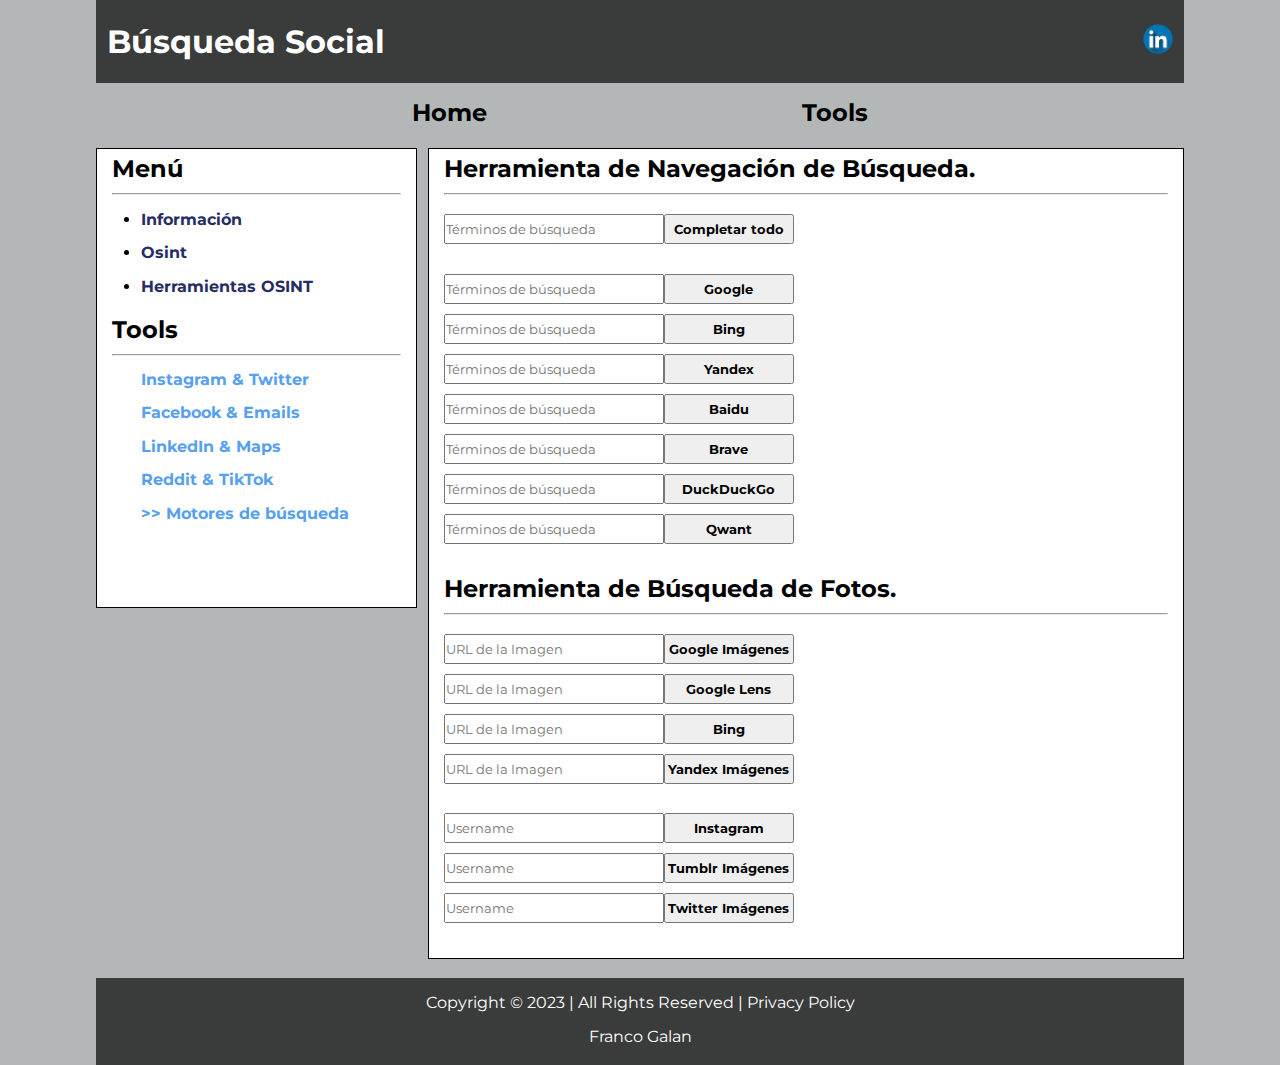
<file: tools_motor_busqueda.html>
<!DOCTYPE html>
<html lang="en">
<head>
    <meta charset="UTF-8">
    <meta name="viewport" content="width=device-width, initial-scale=1.0">
    <link rel="stylesheet" href="src/style/tools.css">
    <link rel="icon" type="image/jpg" href="src/img/favicon.jpg"/>
    <title>Tools - Busqueda y fotos (busqueda social)</title>
    <link rel="preconnect" href="https://fonts.googleapis.com">
<link rel="preconnect" href="https://fonts.gstatic.com" crossorigin>
<link href="https://fonts.googleapis.com/css2?family=Montserrat&display=swap" rel="stylesheet">
</head>
<body>
    <header class="cabecera">
        <h1>Búsqueda Social</h1> 
        <a href="https://www.linkedin.com/in/franco-galan-def/" target="_blank"><img src="src/img/linke.png" alt="LinkedIn"></a>
    
    </header>
    
    <main class="principal">
        <nav class="navegacion">
            <li class="navegacion__item"><a href="index.html">Home</a></li>
            <li class="navegacion__item"><a href="tools_ig_tw.html">Tools</a></li>
        </nav>
        <div class="divisor">
            <section class="indice">
                <h2 class="texto">Menú</h2><hr>
                <ul>
                    <li><a href="index.html">Información</a></li>
                <li><a href="osint.html">Osint</a></li>
                <li><a href="herramientas.html">Herramientas OSINT</a></li>
                    <br>
                </ul>
                <h2 class="texto">Tools</h2><hr>
                <ul class="toolsMenu">
                    <li><a href="tools_ig_tw.html">Instagram & Twitter</a></li>
                    <li><a href="tools_fb_email.html">Facebook & Emails</a></li>
                    <li><a href="tools_linkedin_maps.html">LinkedIn & Maps</a></li>
                    <li><a href="tools_reddit_tiktok.html">Reddit & TikTok</a></li>
                    <li><a href="tools_motor_busqueda.html">>> Motores de búsqueda</a></li><br>
                </ul>
            </section>
    <section class="contenido">
        <!-----Motor de búsqueda----->
        <h2 class="texto">Herramienta de Navegación de Búsqueda.</h2><hr><br>
        <form action="" method="" class="forms">

    <div class="red_search">
        <!---------Auto completado---------->
        <div class="busqueda_completa">
            <input type="text" id="autocompletarBusquedas" placeholder="Términos de búsqueda" title="All"><button id="btn_autocompletar_busqueda">Completar todo</button> <!--Boton All-->
        </div>

        <!--Google-->
        <input type="text"  id="searchGoogle" placeholder="Términos de búsqueda" title=""><button id="btn_buscador_google" class="botones">Google</button><br>
        <!--Bing-->
        <input type="text"  id="searchBing" placeholder="Términos de búsqueda" title=""><button id="btn_buscador_bing" class="botones">Bing</button><br>
        <!--Yandex-->
        <input type="text"  id="searchYandex" placeholder="Términos de búsqueda" title=""><button id="btn_buscador_yandex" class="botones">Yandex</button><br>
        <!--Baidu-->
        <input type="text"  id="searchBaidu" placeholder="Términos de búsqueda" title=""><button id="btn_buscador_baidu" class="botones">Baidu</button><br>
        <!--Brave-->
        <input type="text"  id="searchBrave" placeholder="Términos de búsqueda" title=""><button id="btn_buscador_brave" class="botones">Brave</button><br>
        <!--DuckDuckGo-->
        <input type="text"  id="searchDuckDuckGo" placeholder="Términos de búsqueda" title=""><button id="btn_buscador_duckduckgo" class="botones">DuckDuckGo</button><br>
        <!--Qwant-->
        <input type="text"  id="searchQwant" placeholder="Términos de búsqueda" title=""><button id="btn_buscador_qwant" class="botones">Qwant</button><br>
        
    </div></form>
        <h2 class="texto">Herramienta de Búsqueda de Fotos.</h2><hr><br>
        <form action="" method="" class="forms">
    <div class="red_search">
        <!--Google Fotos-->
        <input type="text"  id="searchGoogleFotos" placeholder="URL de la Imagen" title=""><button id="btn_buscador_googleFotos" class="botones">Google Imágenes</button><br>
        <!--Google Lens-->
        <input type="text"  id="searchGoogleLens" placeholder="URL de la Imagen" title=""><button id="btn_buscador_googleLens" class="botones">Google Lens</button><br>
        <!--Bing-->
        <input type="text"  id="searchBingUrl" placeholder="URL de la Imagen" title=""><button id="btn_buscador_bingUrl" class="botones">Bing</button><br>
        <!--Yandex Imagenes-->
        <input type="text"  id="searchYandexFotos" placeholder="URL de la Imagen" title=""><button id="btn_buscador_yandexFotos" class="botones">Yandex Imágenes</button><br><br>
        <!--Instagram Imagenes-->
        <input type="text"  id="searchInstagramFotos" placeholder="Username" title=""><button id="btn_buscador_InstagramFotos" class="botones">Instagram</button><br>
        <!--Tumblr Imagenes-->
        <input type="text"  id="searchTumblrFotos" placeholder="Username" title=""><button id="btn_buscador_tumblrFotos" class="botones">Tumblr Imágenes</button><br>
        <!--Twitter Imagenes-->
        <input type="text"  id="searchTwitterFotos" placeholder="Username" title=""><button id="btn_buscador_twitterFotos" class="botones">Twitter Imágenes</button><br>

    </div></form>

    </section>
    </main>
    <br>
    <footer class="pie__pagina">
        <p>Copyright © 2023 | All Rights Reserved | Privacy Policy</p>
        <p>Franco Galan</p>
        <br>
    </footer>
    <script src="src/js/all_input_tools_busqueda.js"></script>
    <script src="src/js/botones_tools_busqueda.js"></script>
</body>
</html>
</file>
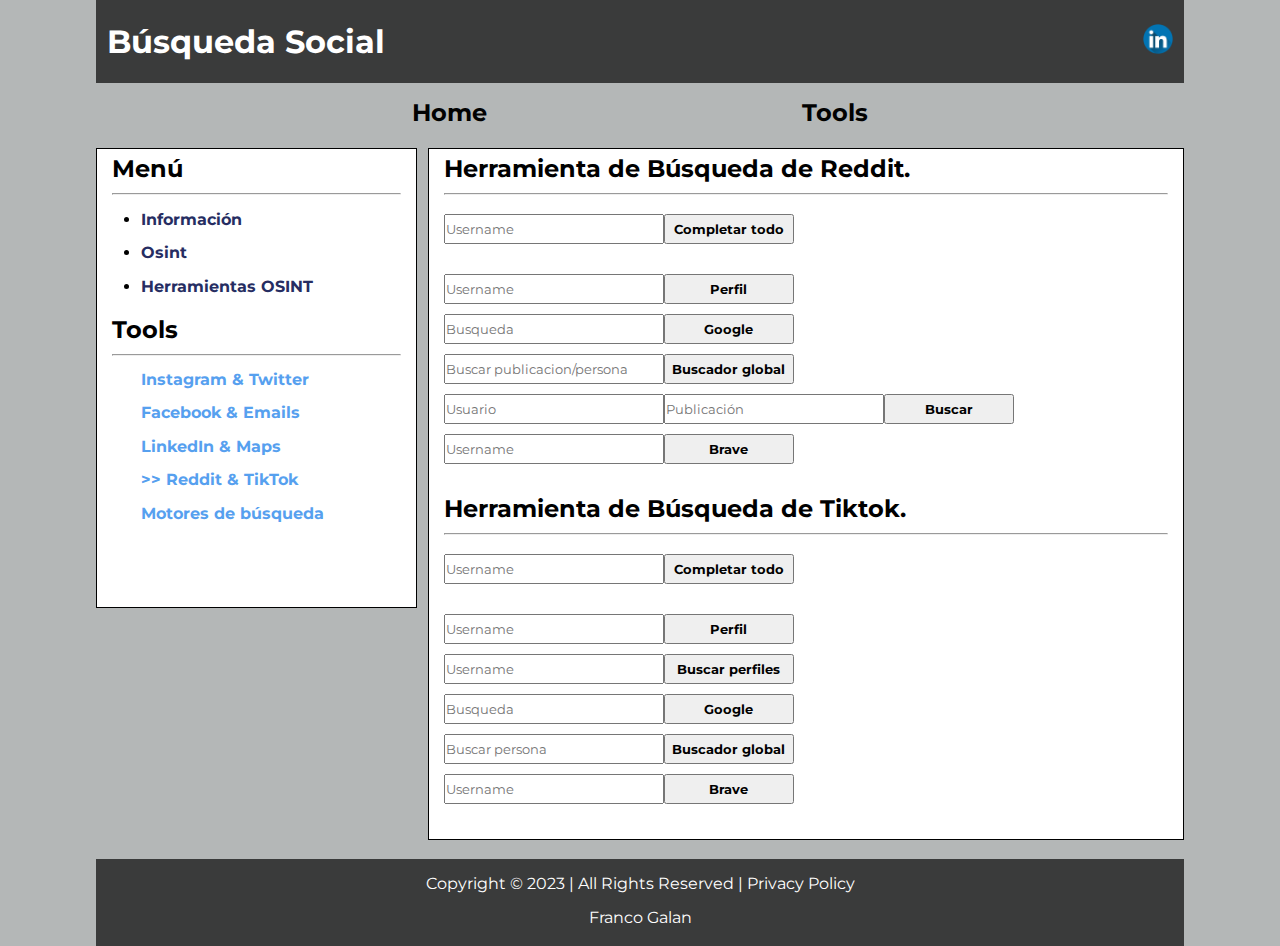
<file: tools_reddit_tiktok.html>
<!DOCTYPE html>
<html lang="en">
<head>
    <meta charset="UTF-8">
    <meta name="viewport" content="width=device-width, initial-scale=1.0">
    <link rel="stylesheet" href="src/style/tools.css">
    <link rel="icon" type="image/jpg" href="src/img/favicon.jpg"/>
    <title>Tools - Reddit y Tiktok (busqueda social)</title>
    <link rel="preconnect" href="https://fonts.googleapis.com">
<link rel="preconnect" href="https://fonts.gstatic.com" crossorigin>
<link href="https://fonts.googleapis.com/css2?family=Montserrat&display=swap" rel="stylesheet">
</head>
<body>
    <header class="cabecera">
        <h1>Búsqueda Social</h1> 
        <a href="https://www.linkedin.com/in/franco-galan-def/" target="_blank"><img src="src/img/linke.png" alt="LinkedIn"></a>
    
    </header>
    
    <main class="principal">
        <nav class="navegacion">
            <li class="navegacion__item"><a href="index.html">Home</a></li>
            <li class="navegacion__item"><a href="tools_ig_tw.html">Tools</a></li>
        </nav>
        <div class="divisor">
            <section class="indice">
                <h2 class="texto">Menú</h2><hr>
                <ul>
                    <li><a href="index.html">Información</a></li>
                <li><a href="osint.html">Osint</a></li>
                <li><a href="herramientas.html">Herramientas OSINT</a></li>
                    <br>
                </ul>
                <h2 class="texto">Tools</h2><hr>
                <ul class="toolsMenu">
                    <li><a href="tools_ig_tw.html">Instagram & Twitter</a></li>
                    <li><a href="tools_fb_email.html">Facebook & Emails</a></li>
                    <li><a href="tools_linkedin_maps.html">LinkedIn & Maps</a></li>
                    <li><a href="tools_reddit_tiktok.html">>> Reddit & TikTok</a></li>
                    <li><a href="tools_motor_busqueda.html">Motores de búsqueda</a></li><br>
                </ul>
            </section>
    <section class="contenido">
        <!-----Reddit----->
        <h2 class="texto">Herramienta de Búsqueda de Reddit.</h2><hr><br>
        <form action="" method="" class="forms">

    <div class="red_search">
        <!---------Búsqueda Completa---------->
        <div class="busqueda_completa">
            <input type="text" id="autocompletarReddit" placeholder="Username" title="All"><button id="btn_autocompletar_reddit">Completar todo</button> <!--Boton All-->
        </div>

        <!--Nombre del usuario-->
        <input type="text"  id="rdNombreUsuario" placeholder="Username" title=""><button id="btn_buscar_perfil_reddit" class="botones">Perfil</button><br>
        <!--Google-->
        <input type="text"  id="rdGoogle" placeholder="Busqueda" title=""><button id="btn_buscar_google_reddit" class="botones">Google</button><br>
        <!--Buscador global por navegadores-->
        <input type="text"  id="rdBuscadorGlobal" placeholder="Buscar publicacion/persona" title=""><button id="btn_buscador_global_reddit" class="botones">Buscador global</button><br>
        <!--Persona especifica y publicacion-->
        <input type="text"  id="rdNombreUsuario2" placeholder="Usuario" title=""><input type="text"  id="rdPublicacion" placeholder="Publicación" title=""><button id="btn_buscar_personaEspecifica_reddit" class="botones">Buscar</button><br>
        <!--Brave-->
       <input type="text"  id="rdsearchBrave" placeholder="Username" title=""><button id="btn_buscador_brave_reddit" class="botones">Brave</button><br> 

        
    </div></form>
        <!-----Tiktok----->
        <h2 class="texto">Herramienta de Búsqueda de Tiktok.</h2><hr><br>
        <form action="" method="" class="forms">

    <div class="red_search">
        <!---------Búsqueda Completa---------->
        <div class="busqueda_completa">
            <input type="text" id="autocompletarTiktok" placeholder="Username" title="All"><button id="btn_autocompletar_Tiktok">Completar todo</button> <!--Boton All-->
        </div>

        <!--Nombre del usuario-->
        <input type="text"  id="tktkNombreUsuario" placeholder="Username" title=""><button id="btn_buscar_perfil_tiktok" class="botones">Perfil</button><br>
        <!--Nombre del usuario-->
        <input type="text"  id="tktkNombreUsuarioPerfiles" placeholder="Username" title=""><button id="btn_buscar_perfiles_tiktok" class="botones">Buscar perfiles</button><br>
        <!--Google-->
        <input type="text"  id="tktkGoogle" placeholder="Busqueda" title=""><button id="btn_buscar_google_tiktok" class="botones">Google</button><br>
        <!--Buscador global por navegadores-->
        <input type="text"  id="tktkBuscadorGlobal" placeholder="Buscar persona" title=""><button id="btn_buscador_global_tiktok" class="botones">Buscador global</button><br>
       <!--Brave-->
       <input type="text"  id="tktksearchBrave" placeholder="Username" title=""><button id="btn_buscador_brave_tiktok" class="botones">Brave</button><br> 
        

        
    </div></form>
    </section>
    </main>
    <br>
    <footer class="pie__pagina">
        <p>Copyright © 2023 | All Rights Reserved | Privacy Policy</p>
        <p>Franco Galan</p>
        <br>
    </footer>
    <script src="src/js/all_input_tools_reddit_tiktok.js"></script>
    <script src="src/js/botones_tools_reddit_tiktok.js"></script>
</body>
</html>
</file>
<file: src/style/style_index.css>
*{
    padding: 0;
    margin: 0;
    font-family: 'Montserrat', sans-serif;
    box-sizing: border-box; 
}

body{       
    background-color: #b4b7b7;
    margin: 0 auto;
    width: 85%;
}

.cabecera{
    display: flex;
    justify-content:space-between;
    align-items: center;
    padding: 2% 1%;
    background: #3a3b3b;
    

}
.cabecera h1{
    width: 85%;
    color: rgb(255, 255, 255);
}

.cabecera img{
    width: 30px;
    height: 30px;
}

/*main*/

.navegacion{
    display: flex;
    justify-content: space-evenly;
    margin-top: 15px;
}

.navegacion__item{
    display: inline;
}

.navegacion__item a{
    text-decoration: none;
    color: rgb(2, 2, 2);
    font-size: 1.5rem;
    font-weight:bold ;
    transition: 0.8s ease;
    background-color: transparent;
}

.navegacion__item a:hover{
    color: rgb(125, 125, 132);
}

.divisor{
    display: flex;
    margin-top: 2%;
    justify-content: space-between;
}

.indice{
    width: 29.5%;
    max-height: 460px;
    border: 1px solid;
    padding: 5px 15px;
    background-color: rgb(255, 255, 255);
}
.indice ul li{
    margin-top: 5% ;
    margin-left: 10%;
}
.indice ul li a{
    text-decoration: none;
    color: black;
    font-weight:bold ;
    transition: 0.5s ease;
}
.indice ul li a:hover{
    color: rgb(125, 125, 132);
}
.indice .toolsMenu li a{
    color: rgb(86, 160, 239);
}
.toolsMenu{
    list-style: none;
}


.texto{
    margin-bottom: 10px;
}

/*Explicacion*/
.contenido{
    width: 69.5%;
    border: 1px solid;
    padding: 5px 15px;
    display: flex;
    flex-direction: column;
    background-color: rgb(255, 255, 255);
}


.contenido img{
    width: 40%;
    margin: 0 auto;
}

.contenido li{
    margin-top: 10px;
}

/*Footer*/

.pie__pagina{
    background-color: #3a3b3b;
    display: flex;
    flex-direction: column;
}

.pie__pagina p{
    text-align: center;
    margin-top: 15px;
    color: rgb(255, 255, 255);
    
}


@media screen and (max-width: 945px) {
    .divisor{
        flex-direction: column;
        gap: 15px;
    } 
    .contenido{
        width: 100%;

    }

    .indice{
        width: 100%;
        max-height: 500px;
    }
    .indice ul li{
        margin-top: 3%;
    }

    .texto{
        text-align: center;
    }

    .forms{
        display: flex;
        flex-direction: column;
        align-items: center;
    }

    .toolsMenu{
        list-style: none;
    }

    
}
</file>
<file: src/style/style_herramientas.css>
*{
    padding: 0;
    margin: 0;
    font-family: 'Montserrat', sans-serif;
    box-sizing: border-box; 
}

body{       
    background-color: #b4b7b7;
    margin: 0 auto;
    width: 85%;
}

.cabecera{
    display: flex;
    justify-content:space-between;
    align-items: center;
    padding: 2% 1%;
    background: #3a3b3b;
    

}
.cabecera h1{
    width: 85%;
    color: rgb(255, 255, 255);
}

.cabecera img{
    width: 30px;
    height: 30px;
}

/*main*/

.navegacion{
    display: flex;
    justify-content: space-evenly;
    margin-top: 15px;
}

.navegacion__item{
    display: inline;
}

.navegacion__item a{
    text-decoration: none;
    color: rgb(2, 2, 2);
    font-size: 1.5rem;
    font-weight:bold ;
    transition: 0.8s ease;
    background-color: transparent;
}

.navegacion__item a:hover{
    color: rgb(125, 125, 132);
}

.divisor{
    display: flex;
    margin-top: 2%;
    justify-content: space-between;
}

.indice{
    width: 29.5%;
    max-height: 460px;
    border: 1px solid;
    padding: 5px 15px;
    background-color: rgb(255, 255, 255);
}
.indice ul li{
    margin-top: 5% ;
    margin-left: 10%;
}
.indice ul li a{
    text-decoration: none;
    color: black;
    font-weight:bold ;
    transition: 0.5s ease;
}
.indice ul li a:hover{
    color: rgb(125, 125, 132);
}

.indice .toolsMenu li a{
    color: rgb(86, 160, 239);
}
.toolsMenu{
    list-style: none;
}


.texto{
    margin-bottom: 10px;
}

/*Explicacion*/
.contenido{
    width: 69.5%;
    border: 1px solid;
    padding: 5px 15px;
    display: flex;
    flex-direction: column;
    background-color: rgb(255, 255, 255);
}


.contenido img{
    width: 40%;
    margin: 0 auto;
}

.contenido li{
    margin-top: 10px;
}

/*Footer*/

.pie__pagina{
    background-color: #3a3b3b;
    display: flex;
    flex-direction: column;
}

.pie__pagina p{
    text-align: center;
    margin-top: 15px;
    color: rgb(255, 255, 255);
    
}


@media screen and (max-width: 945px) {
    .divisor{
        flex-direction: column;
        gap: 15px;
    } 
    .contenido{
        width: 100%;

    }

    .indice{
        width: 100%;
        max-height: 500px;
    }
    .indice ul li{
        margin-top: 3%;
    }

    .texto{
        text-align: center;
    }

    .forms{
        display: flex;
        flex-direction: column;
        align-items: center;
    }

    .toolsMenu{
        list-style: none;
    }

    
}
</file>
<file: src/style/style_osint.css>
*{
    padding: 0;
    margin: 0;
    font-family: 'Montserrat', sans-serif;
    box-sizing: border-box; 
}

body{       
    background-color: #b4b7b7;
    margin: 0 auto;
    width: 85%;
}

.cabecera{
    display: flex;
    justify-content:space-between;
    align-items: center;
    padding: 2% 1%;
    background: #3a3b3b;
    

}
.cabecera h1{
    width: 85%;
    color: rgb(255, 255, 255);
}

.cabecera img{
    width: 30px;
    height: 30px;
}

/*main*/

.navegacion{
    display: flex;
    justify-content: space-evenly;
    margin-top: 15px;
}

.navegacion__item{
    display: inline;
}

.navegacion__item a{
    text-decoration: none;
    color: rgb(2, 2, 2);
    font-size: 1.5rem;
    font-weight:bold ;
    transition: 0.8s ease;
    background-color: transparent;
}

.navegacion__item a:hover{
    color: rgb(125, 125, 132);
}

.divisor{
    display: flex;
    margin-top: 2%;
    justify-content: space-between;
}

.indice{
    width: 29.5%;
    max-height: 460px;
    border: 1px solid;
    padding: 5px 15px;
    background-color: rgb(255, 255, 255);
}
.indice ul li{
    margin-top: 5% ;
    margin-left: 10%;
}
.indice ul li a{
    text-decoration: none;
    color: rgb(38, 45, 98);
    font-weight:bold ;
    transition: 0.5s ease;
}
.indice ul li a:hover{
    color: rgb(125, 125, 132);
}

.indice .toolsMenu li a{
    color: rgb(86, 160, 239);
}
.toolsMenu{
    list-style: none;
}

.texto{
    margin-bottom: 10px;
}

/*Explicacion*/
.contenido{
    width: 69.5%;
    border: 1px solid;
    padding: 5px 15px;
    display: flex;
    flex-direction: column;
    background-color: rgb(255, 255, 255);
}


.contenido img{
    width: 40%;
    margin: 0 auto;
}

.contenido li{
    margin-top: 10px;
}


/*Formulario*/
/*Agrega a todos*/
.busqueda_completa{
    margin-bottom: 20px;
}
.busqueda_completa input{
    width: 220px;
    height: 30px;
}

.busqueda_completa button{
    width: 130px;
    height: 32px;
    font-weight: bold;
}
/*Busqueda*/
.red_search{
    margin-bottom: 20px;
    flex-direction: column;
}

.red_search input{
    width: 220px;
    height: 30px;
}
.red_search button{
    width: 130px;
    height: 30px;
    font-weight: bold;
    margin-bottom: 10px;
}
/*Hashtag*/
.hasht input{
    width: 220px;
    height: 30px;
    margin-bottom: 5px;
}
.hasht button{
    width: 130px;
    height: 32px;
    font-weight: bold;
}
/*Footer*/

.pie__pagina{
    background-color: #3a3b3b;
    display: flex;
    flex-direction: column;
}

.pie__pagina p{
    text-align: center;
    margin-top: 15px;
    color: rgb(255, 255, 255);
    
}

@media screen and (max-width: 945px) {
    .divisor{
        flex-direction: column;
        gap: 15px;
    } 
    .contenido{
        width: 100%;

    }

    .indice{
        width: 100%;
        max-height: 500px;
    }
    .indice ul li{
        margin-top: 3%;
    }

    .texto{
        text-align: center;
    }

    .forms{
        display: flex;
        flex-direction: column;
        align-items: center;
    }

    .toolsMenu{
        list-style: none;
    }

    
}
</file>
<file: src/style/tools.css>
*{
    padding: 0;
    margin: 0;
    font-family: 'Montserrat', sans-serif;
    box-sizing: border-box; 
}

body{       
    background-color: #b4b7b7;
    margin: 0 auto;
    width: 85%;
}

.cabecera{
    display: flex;
    justify-content:space-between;
    align-items: center;
    padding: 2% 1%;
    background: #3a3b3b;
    

}
.cabecera h1{
    width: 85%;
    color: rgb(255, 255, 255);
}

.cabecera img{
    width: 30px;
    height: 30px;
}

/*main*/

.navegacion{
    display: flex;
    justify-content: space-evenly;
    margin-top: 15px;
}

.navegacion__item{
    display: inline;
}

.navegacion__item a{
    text-decoration: none;
    color: rgb(2, 2, 2);
    font-size: 1.5rem;
    font-weight:bold ;
    transition: 0.8s ease;
    background-color: transparent;
}

.navegacion__item a:hover{
    color: rgb(125, 125, 132);
}

.divisor{
    display: flex;
    margin-top: 2%;
    justify-content: space-between;
}

.indice{
    width: 29.5%;
    max-height: 460px;
    border: 1px solid;
    padding: 5px 15px;
    background-color: rgb(255, 255, 255);
}
.indice ul li{
    margin-top: 5% ;
    margin-left: 10%;
}
.indice ul li a{
    text-decoration: none;
    color: rgb(38, 45, 98);
    font-weight:bold ;
    transition: 0.5s ease;
}
.indice ul li a:hover{
    color: rgb(125, 125, 132);
}

.indice .toolsMenu li a{
    color: rgb(86, 160, 239);
}
.toolsMenu{
    list-style: none;
}

.texto{
    margin-bottom: 10px;
}

/*Explicacion*/
.contenido{
    width: 69.5%;
    border: 1px solid;
    padding: 5px 15px;
    display: flex;
    flex-direction: column;
    background-color: rgb(255, 255, 255);
}


.contenido img{
    width: 40%;
    margin: 0 auto;
}

.contenido li{
    margin-top: 10px;
}


/*Formulario*/
/*Agrega a todos*/
.busqueda_completa{
    margin-bottom: 20px;
}
.busqueda_completa input{
    width: 220px;
    height: 30px;
}

.busqueda_completa button{
    width: 130px;
    height: 32px;
    font-weight: bold;
}
/*Busqueda*/
.red_search{
    margin-bottom: 20px;
    flex-direction: column;
}

.red_search input{
    width: 220px;
    height: 30px;
}
.red_search button{
    width: 130px;
    height: 30px;
    font-weight: bold;
    margin-bottom: 10px;
}
/*Hashtag*/
.hasht input{
    width: 220px;
    height: 30px;
    margin-bottom: 5px;
}
.hasht button{
    width: 130px;
    height: 32px;
    font-weight: bold;
}
/*Footer*/

.pie__pagina{
    background-color: #3a3b3b;
    display: flex;
    flex-direction: column;
}

.pie__pagina p{
    text-align: center;
    margin-top: 15px;
    color: rgb(255, 255, 255);
    
}

@media screen and (max-width: 945px) {
    .divisor{
        flex-direction: column;
        gap: 15px;
    } 
    .contenido{
        width: 100%;

    }

    .indice{
        width: 100%;
        max-height: 500px;
    }
    .indice ul li{
        margin-top: 3%;
    }

    .texto{
        text-align: center;
    }

    .forms{
        display: flex;
        flex-direction: column;
        align-items: center;
    }

    .toolsMenu{
        list-style: none;
    }

    
}




/*indice 2 (busqueda)*/
/*
.indice_busqueda{
    

}
.indice_busqueda ul li a{
    text-decoration: none;
    color: black;
    font-weight:bold ;
    transition: 0.3s ease;
}

.indice_busqueda ul li{
    list-style: none;
    margin-top: 5% ;
    margin-left: 10%;
}
.indice_busqueda ul li a:hover{
    color: rgb(85, 25, 137);
}

.texto{
    margin-bottom: 10px;
}
*/
</file>
